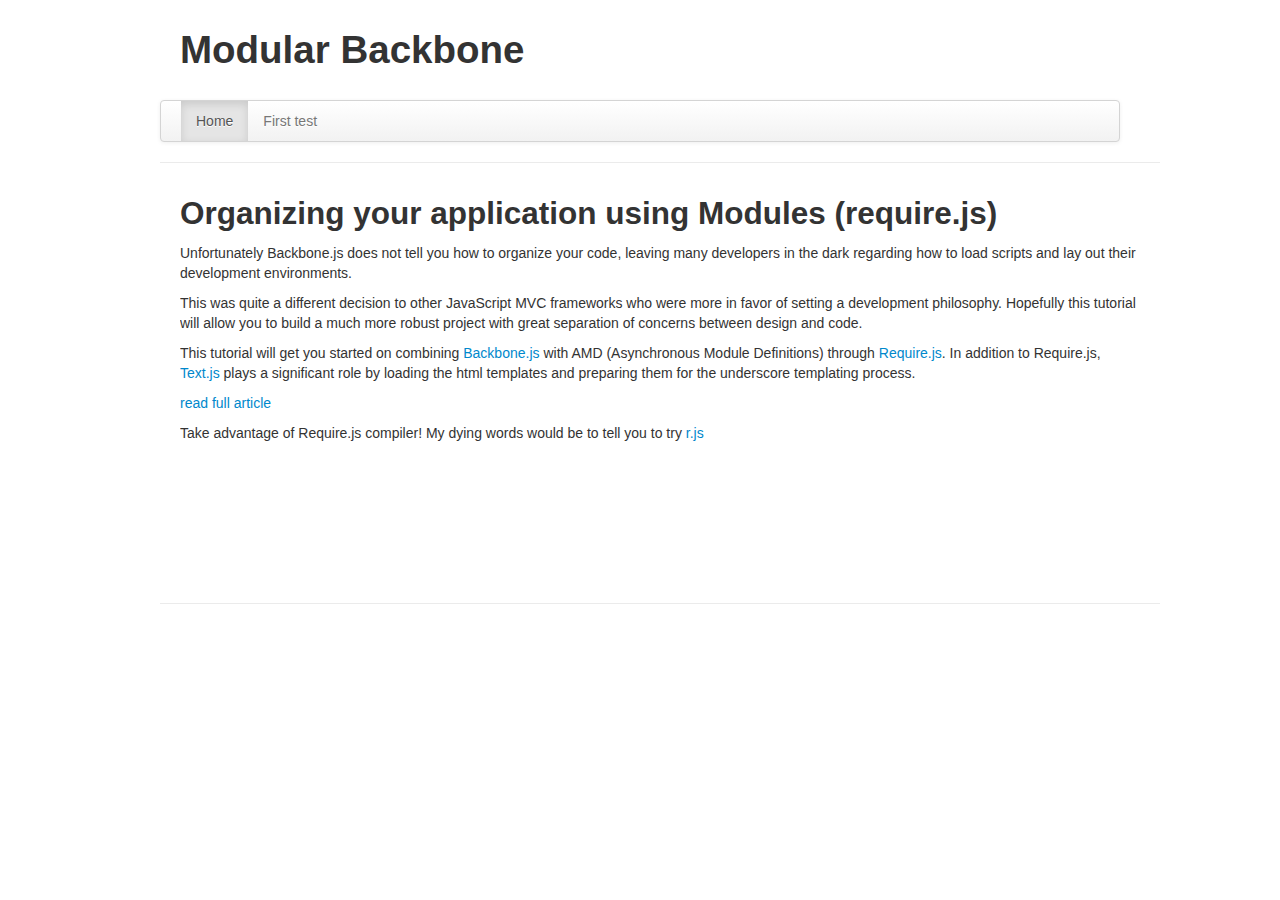
<file: index.html>
<!doctype html>
<html class="no-js" lang="en">
<head>
	<meta charset="utf-8">
	<meta http-equiv="X-UA-Compatible" content="IE=edge,chrome=1">

	<title></title>
	<meta name="description" content="">
	<meta name="author" content="">

	<meta name="viewport" content="width=device-width,initial-scale=1">

	<link rel="stylesheet" href="css/styles.css">

	<script data-main="js/main" src="js/libs/require/require.js"></script>
</head>
<body>

<div id="container">
  <div id="logo">
    <h1>Modular Backbone</h1>
  </div>

  <div class="menu navbar">
    <div class="navbar-inner">
      <ul class="nav">
        <li><a href="#" >Home</a></li>
        <li ><a href="#/test4" >First test</a></li>
      </ul>
    </div>
  </div>


  <div id="page">

  </div>
  <div id="footer"></div>
</div> 

</body>
</html>
</file>
<file: css/styles.css>
@import url('style.css');
@import url('bootstrap.css');
</file>
